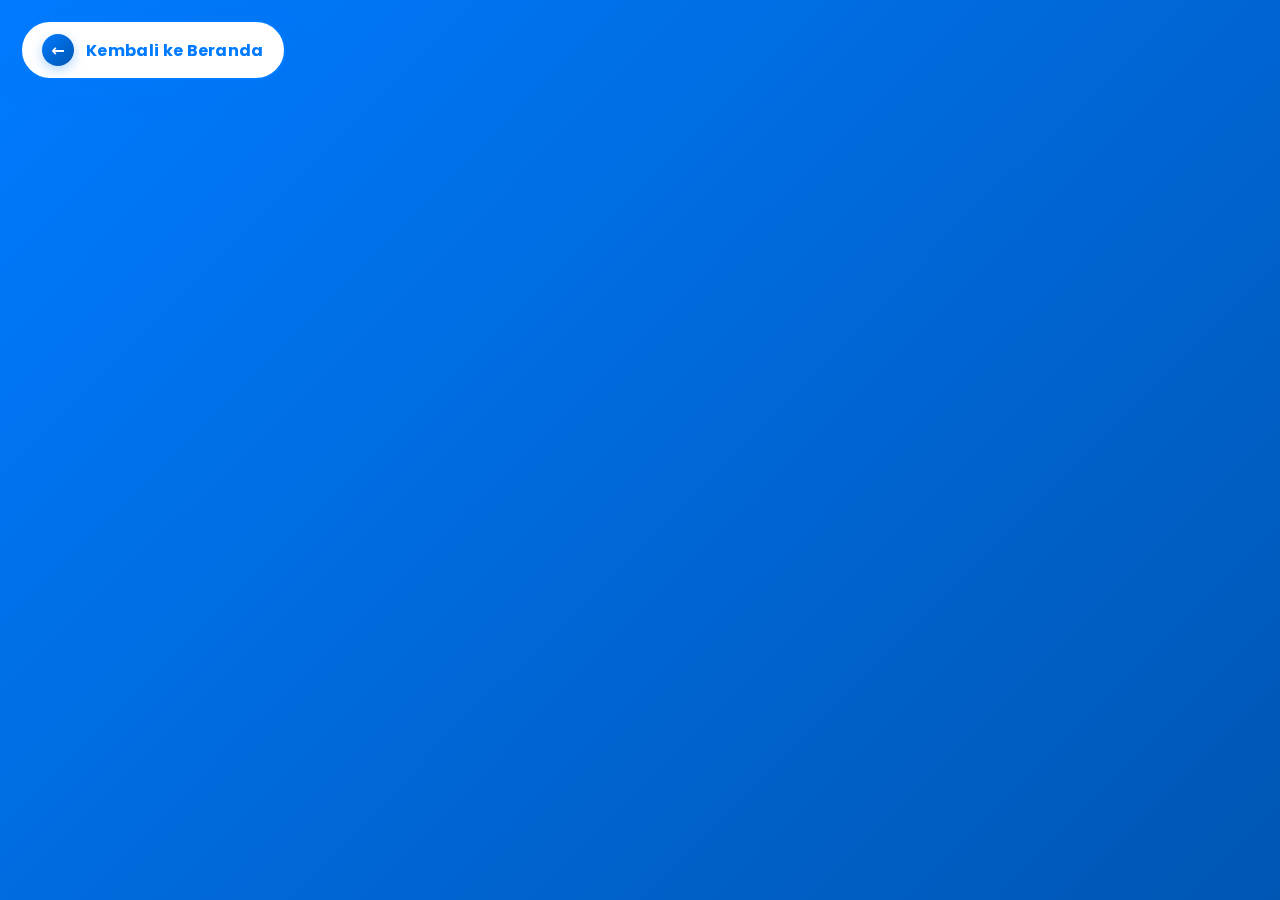
<file: templates/login.html>
<!doctype html>
<html lang="id">
<head>
<meta charset="utf-8">
<meta name="viewport" content="width=device-width,initial-scale=1">
<title>Login — PT Ikan Terbang Makmur Sejahtera</title>
<link rel="preconnect" href="https://fonts.googleapis.com">
<link href="https://fonts.googleapis.com/css2?family=Poppins:wght@400;600;700;800&display=swap" rel="stylesheet">
<style>
    :root{
        --primary-blue:#007BFF;
        --dark-blue:#0056b3;
        --light-blue:#5ea3ff;
        --white:#FFFFFF;
        --text-dark:#495057;
        --text-muted:#6c757d;
        --bg-light:#f8f9fa;
        --border:#e0e0e0;
    }
    *{box-sizing:border-box}
    html,body{height:100%;margin:0;font-family:'Poppins',system-ui,sans-serif}
    body{
        background:linear-gradient(135deg, var(--primary-blue) 0%, var(--dark-blue) 100%);
        color:var(--text-dark);display:grid;place-items:center;padding:24px
    }
    .card{
        width:min(680px,92vw);
        background:var(--white);
        border:1px solid var(--border);
        border-radius:20px;
        box-shadow:0 30px 80px rgba(0,0,0,0.15), 0 10px 30px rgba(0,0,0,0.1);
        padding:40px 40px 35px;
        transform:translateY(10px) scale(.98);
        opacity:0;animation:rise .7s cubic-bezier(.2,.7,.2,1) .1s forwards
    }
    h1{margin:0 0 10px;font-size:42px;color:var(--primary-blue);font-weight:800}
    .sub{color:var(--text-muted);margin-bottom:30px;font-size:16px;font-weight:600}
    label{display:block;font-size:14px;color:var(--text-dark);margin:20px 0 10px;font-weight:700}
    .input{position:relative;border-radius:12px}
    .input input{
        width:100%;padding:16px 48px 16px 16px;border-radius:12px;
        border:2px solid var(--border);background:var(--bg-light);color:var(--text-dark);outline:none;
        transition:.25s border-color,.25s box-shadow,.25s transform;font-size:16px;font-weight:600;
        font-family:'Poppins',sans-serif
    }
    .input input:focus{
        border-color:var(--primary-blue);
        box-shadow:0 0 0 4px rgba(0,123,255,0.15);
        transform:translateY(-2px);
        background:var(--white)
    }
    .input input::placeholder{color:#999;font-weight:500}
    .input .icon{position:absolute;right:16px;top:50%;transform:translateY(-50%);font-size:20px}
    .btn{
        width:100%;padding:18px 20px;margin-top:25px;border:0;border-radius:12px;
        background:linear-gradient(135deg,var(--primary-blue),var(--dark-blue));
        color:var(--white);font-weight:800;cursor:pointer;font-size:17px;
        transition:.25s transform,.25s box-shadow;
        box-shadow:0 8px 24px rgba(0,123,255,0.3);
        font-family:'Poppins',sans-serif
    }
    .btn:hover{transform:translateY(-2px);box-shadow:0 12px 32px rgba(0,123,255,0.4)}
    .btn:active{transform:translateY(0)}
    .btn:disabled{opacity:.65;cursor:not-allowed;filter:saturate(.7)}
    .msg{min-height:20px;margin-top:15px;font-size:14px;font-weight:600}.err{color:#dc3545}.ok{color:#28a745}
    .brand{display:flex;align-items:center;gap:12px;margin-bottom:15px}
    .brand-badge{
        width:52px;height:52px;border-radius:14px;
        background:linear-gradient(135deg,var(--primary-blue),var(--dark-blue));
        display:grid;place-items:center;font-weight:900;color:var(--white);
        box-shadow:0 8px 24px rgba(0,123,255,0.35);font-size:18px
    }
    .brand-title{font-weight:800;letter-spacing:.05rem;color:var(--primary-blue);font-size:18px}
    .brand-sub{color:var(--text-muted);font-size:13px;margin-top:3px;font-weight:600}

    /* Back-to-Home Button */
    .back-btn{
        position:fixed;left:20px;top:20px;z-index:10;
        display:inline-flex;align-items:center;gap:12px;
        padding:12px 20px;border-radius:999px;
        color:var(--primary-blue);text-decoration:none;font-weight:700;
        background:var(--white);
        border:2px solid var(--primary-blue);
        transition:.25s transform,.25s box-shadow;
        box-shadow:0 8px 24px rgba(0,123,255,0.25);
    }
    .back-btn:hover{
        transform:translateY(-3px);
        box-shadow:0 12px 32px rgba(0,123,255,0.4);
        background:var(--primary-blue);
        color:var(--white);
    }
    .back-btn:hover .back-ico{
        background:var(--white);
        color:var(--primary-blue);
    }
    .back-ico{
        width:32px;height:32px;border-radius:999px;
        display:grid;place-items:center;font-size:16px;font-weight:900;
        color:var(--white);
        background:linear-gradient(135deg,var(--primary-blue),var(--dark-blue));
        box-shadow:0 4px 12px rgba(0,123,255,0.3);
        transition:.25s all;
    }
    .back-text{letter-spacing:.02rem}

    @keyframes rise{to{transform:none;opacity:1}}
    </style>
    </head>
    <body>

    <!-- Tombol kembali -->
    <a class="back-btn" href="/" onclick="return goHome(event)" aria-label="Kembali ke Beranda">
    <span class="back-ico">←</span>
    <span class="back-text">Kembali ke Beranda</span>
    </a>

    <div class="card">
    <div class="brand">
        <div class="brand-badge">IAK</div>
        <div>
        <div class="brand-title">PT Ikan Terbang Makmur Sejahtera Tbk</div>
        <div class="brand-sub">Admin Dashboard Login</div>
        </div>
    </div>

    <h1>Welcome Back!</h1>
    <div class="sub">Masuk dengan <b>Nama</b> dan <b>Password</b> yang terdaftar.</div>

    <label>Nama</label>
    <div class="input">
        <input id="name" type="text" placeholder="mis. admin1" autocomplete="username">
        <span class="icon">👤</span>
    </div>

    <label>Password</label>
    <div class="input">
        <input id="password" type="password" placeholder="••••••••" autocomplete="current-password">
        <span class="icon">🔒</span>
    </div>

    <button id="loginBtn" class="btn">Sign in</button>
    <div id="msg" class="msg"></div>
    </div>

    <script>
    // util
    const $ = id => document.getElementById(id);
    const setMsg = (t, ok=false) => {
        const el=$("msg"); el.className="msg "+(ok?"ok":"err"); el.textContent=t||"";
    };

    // field interactions
    ["name","password"].forEach(id=>{
        $(id).addEventListener("keydown", e=>{ if(e.key==="Enter") $("loginBtn").click(); });
    });

    // login handler
    $("loginBtn").addEventListener("click", async ()=>{
        setMsg(""); $("loginBtn").disabled = true;
        const name = $("name").value.trim(), password = $("password").value;
        try{
        const r = await fetch("/session-login", {
            method:"POST", headers:{"Content-Type":"application/json"},
            body:JSON.stringify({name,password})
        });
        const data = await r.json();
        if(r.ok && data.status==="success"){
            setMsg("Login berhasil. Mengalihkan…", true);
            location.href="/admin";
        } else {
            setMsg(data.message || "Login gagal.");
        }
        }catch(e){ setMsg("Kesalahan jaringan."); }
        finally{ $("loginBtn").disabled = false; }
    });

    // URL beranda (Flask)
    const HOME_URL = "{{ url_for('index') }}"; // ganti 'index' dengan nama view berandamu bila berbeda

    function goHome(e){
    if (e) e.preventDefault();
    // hapus halaman sekarang dari riwayat supaya tombol Back tidak kembali ke sini
    location.replace(HOME_URL || "/");
    return false;
    }

    // Shortcut: ESC kembali ke beranda
    window.addEventListener("keydown", e => { if (e.key === "Escape") goHome(e); });

</script>
</body>
</html>
</file>
